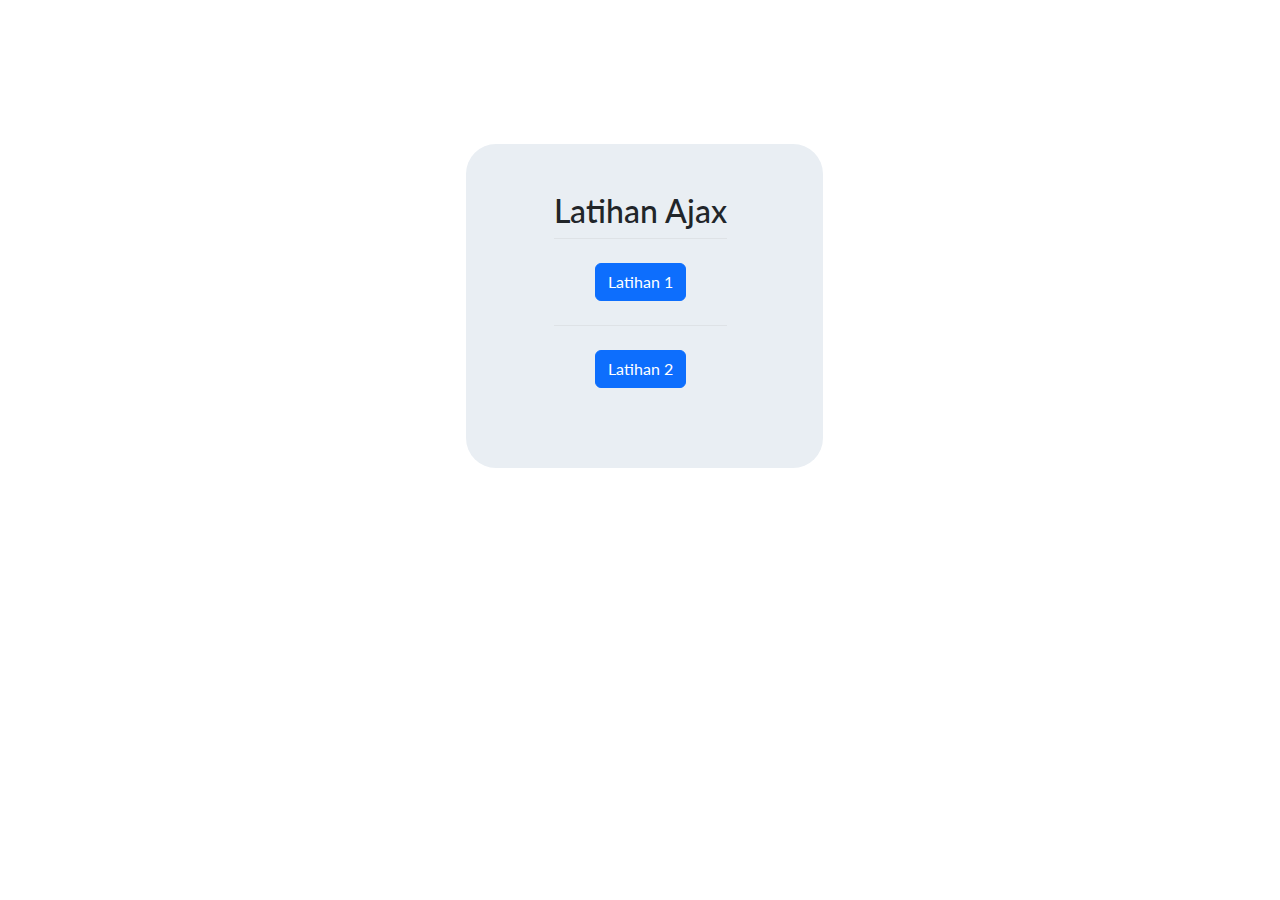
<file: index.html>
<!DOCTYPE html>
<html lang="en">
 
<head>
    <meta charset="UTF-8">
    <meta http-equiv="X-UA-Compatible" content="IE=edge">
    <meta name="viewport" content="width=device-width, initial-scale=1.0">
    <link href="https://cdn.jsdelivr.net/npm/bootstrap@5.1.1/dist/css/bootstrap.min.css" rel="stylesheet">
    <link rel="preconnect" href="https://fonts.googleapis.com">
    <link rel="preconnect" href="https://fonts.gstatic.com" crossorigin>
    <link href="https://fonts.googleapis.com/css2?family=Lato:wght@300;400&display=swap" rel="stylesheet"> <link rel="stylesheet" href="style.css">
    <script src="https://cdn.jsdelivr.net/npm/bootstrap@5.1.1/dist/js/bootstrap.bundle.min.js"></script>
    <title>Latihan Ajax</title>
 
</head>
 
<body>
    <div class="container d-flex justify-content-center">
        <div class="middleBox">
            <div class="cards" >
                <h2>Latihan Ajax</h2>
                <div class="px-3 border-top py-4 text-center" style="padding-bottom: 5px;">
                    <a href="testAjax.html" class="btn btn-primary">Latihan 1</a>
                  
                </div>
                <div class="px-3 border-top py-4 text-center">
                   
                    <a href="continent.html" class="btn btn-primary">Latihan 2</a>
                </div>
            </div>
           
        </div>
    </div>
</body>

</html>
</file>
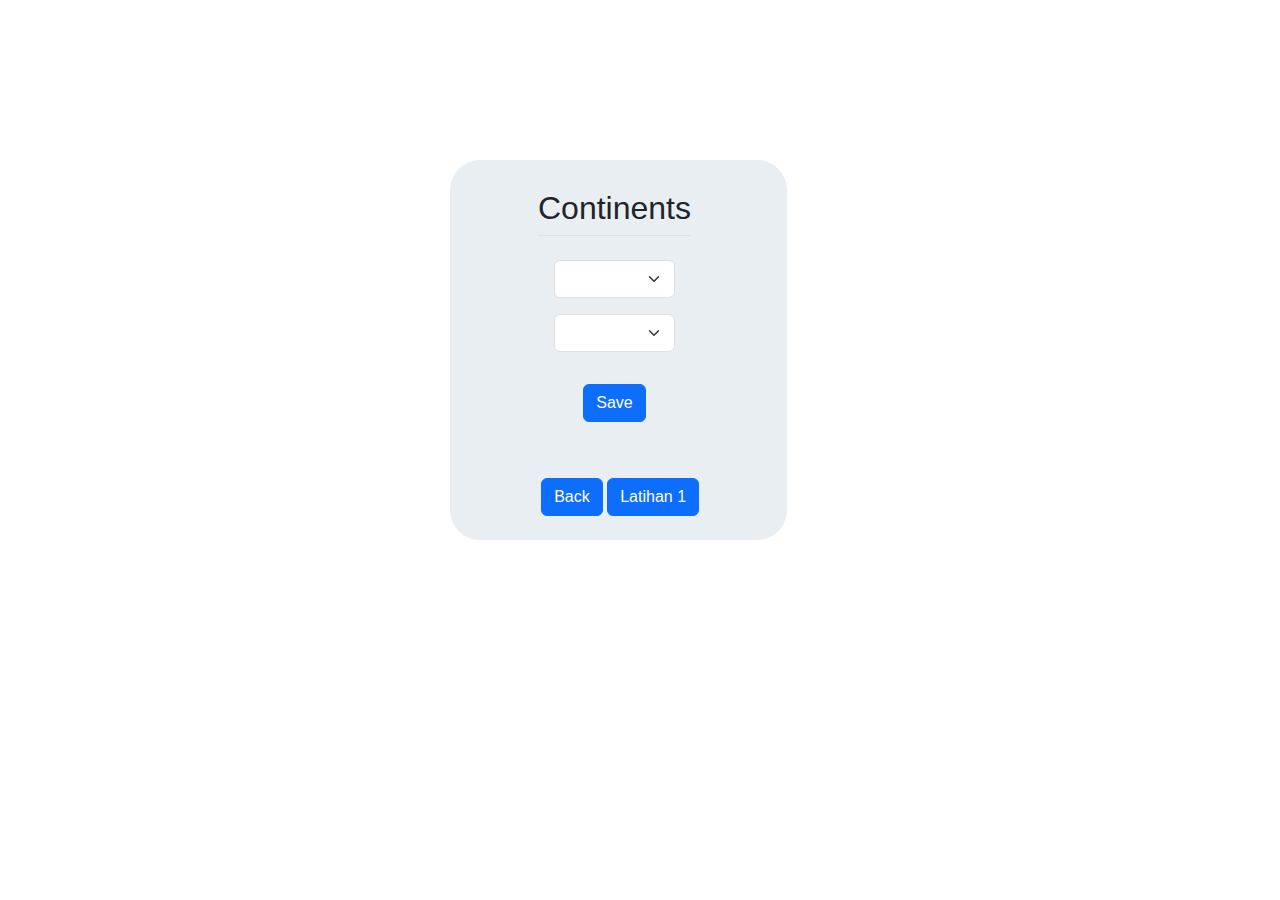
<file: continent.html>
<!DOCTYPE html>
<html lang="en">
 
<head>
    <meta charset="UTF-8">
    <meta http-equiv="X-UA-Compatible" content="IE=edge">
    <meta name="viewport" content="width=device-width, initial-scale=1.0">
    <link href="https://cdn.jsdelivr.net/npm/bootstrap@5.1.1/dist/css/bootstrap.min.css" rel="stylesheet">
    <script src="https://cdn.jsdelivr.net/npm/bootstrap@5.1.1/dist/js/bootstrap.bundle.min.js"></script>
    <link rel="stylesheet" href="style.css">
   
    <title>Pilih Continent</title>
 
</head>
 
<body onload="loadContinents()">
    <div class="container d-flex justify-content-center">
        <div class="boxAjax">

            <div class="cards2">
                <h2>Continents</h2>
                <div class="px-3 border-top py-4 text-center">
                    <select id="benua" class="form-select mb-3" onchange="loadCountry(document.getElementById('benua').value)">
                     </select>
                    <select id="negara" class="form-select">
                    </select>
                    <a href="#" class="btn btn-primary" style="margin-top: 2rem;">Save</a>
                </div>
            </div>
            <div class="navButton2">
                <a href="index.html" class="btn btn-primary">Back</a>
                <a href="testAjax.html" class="btn btn-primary">Latihan 1</a>
            
            </div>
        </div>
    </div>
</body>
 
<script>
    function loadContinents() {
        const xhttp = new XMLHttpRequest();
        xhttp.onload = function () {
            const myObj = JSON.parse(this.responseText);
            let html = "<option>Continent</option>";
            let idx = 0 ;
            for (let x of Object.keys(myObj)) {
                html += "<option";
               html += ` value='${idx}'>`;
                html += x;
                html += "</option>";
                idx += 1;
            }
            document.getElementById("benua").innerHTML = html;
        }
        xhttp.open("GET", "https://mocki.io/v1/255291e7-065b-4464-bf88-c476c918a237", true);
        xhttp.send();
    }
 
    function loadCountry(idx) {
        const xhttp = new XMLHttpRequest();
        xhttp.onload = function () {
            const myObj = JSON.parse(this.responseText);
            let html = "<option>Country</option>";
            for (let x of Object.values(myObj)[idx]) {
                html += "<option>";
                html += x;
                html += "</option>";
            }
            document.getElementById("negara").innerHTML = html;
        }
        xhttp.open("GET", "https://mocki.io/v1/255291e7-065b-4464-bf88-c476c918a237", true);
        xhttp.send();
    }
 
</script>
 
</html>
</file>
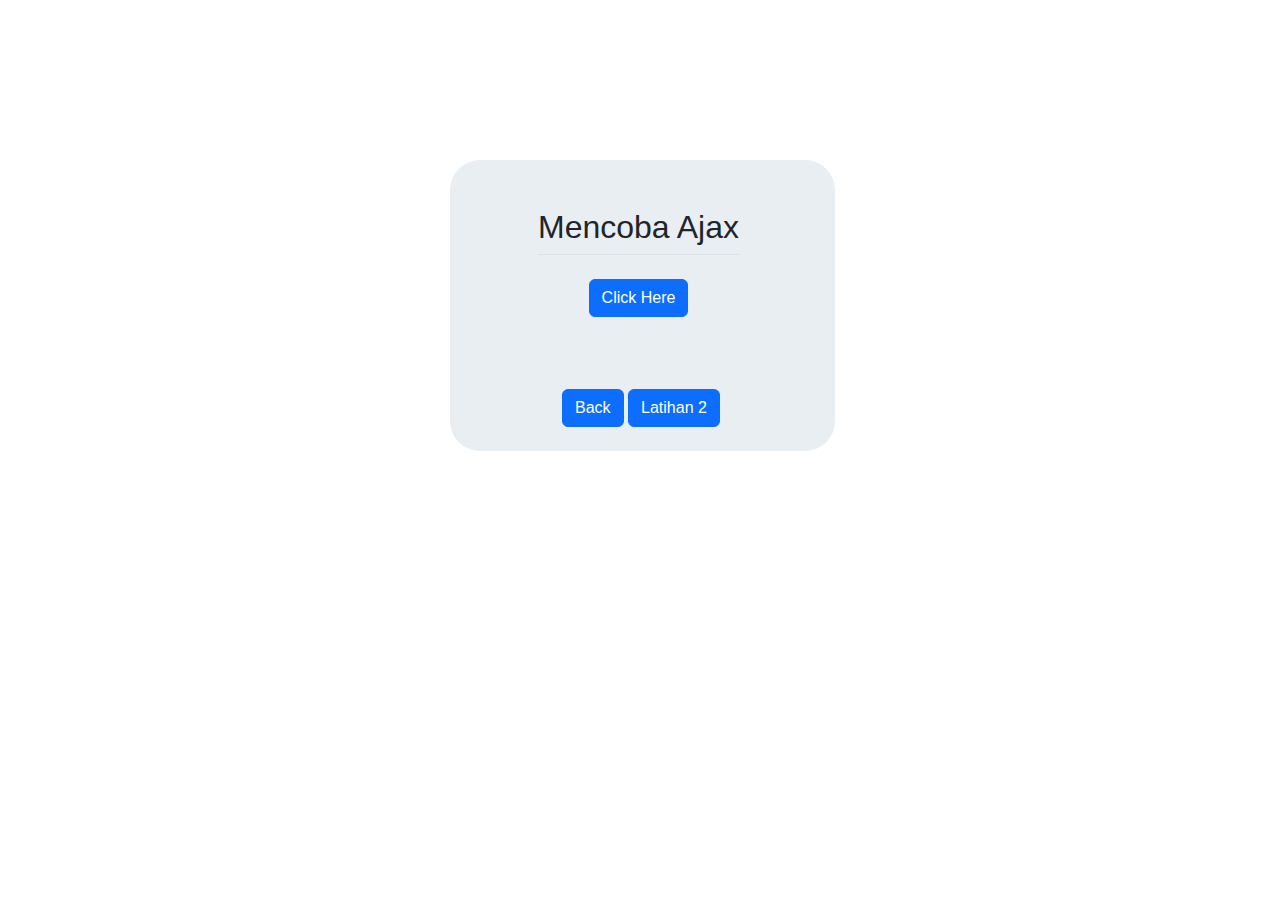
<file: testAjax.html>
<!DOCTYPE html>
<html lang="en">
 
<head>
    <meta charset="UTF-8">
    <meta http-equiv="X-UA-Compatible" content="IE=edge">
    <meta name="viewport" content="width=device-width, initial-scale=1.0">
    <link href="https://cdn.jsdelivr.net/npm/bootstrap@5.1.1/dist/css/bootstrap.min.css" rel="stylesheet">
    <script src="https://cdn.jsdelivr.net/npm/bootstrap@5.1.1/dist/js/bootstrap.bundle.min.js"></script>
    <link rel="stylesheet" href="style.css">
    
    <title>Testing Ajax</title>
  
</head>
 
<body>
    <div class="container d-flex justify-content-center">
        <div class="boxAjax">
            <div class="cards">
                <h2>Mencoba Ajax</h2>
                <div class="px-3 border-top py-4 text-center">
                    <button type="button" class="btn btn-primary" onclick="loadDoc()">Click Here</button>
                    <div class="my-3" id='iniTarget'></div>
                </div>
            </div>
            <div class="navButton">
                <a href="index.html" class="btn btn-primary">Back</a>
                <a href="continent.html" class="btn btn-primary">Latihan 2</a>
            
            </div>
            
        </div>
    </div>
</body>
 
<script>
    function loadDoc() {
        const xhttp = new XMLHttpRequest();
        xhttp.onload = function () {
            const myObj = JSON.parse(this.responseText);
            document.getElementById("iniTarget").innerHTML = myObj.teks;
        }
        xhttp.open("GET", "https://mocki.io/v1/5b4a0fd5-8d1d-4cf3-9d59-57e1382f317b", true);
       
        xhttp.send();
    }
</script>
 
</html>
</file>
<file: style.css>
body {
    background-image: url("https://images.unsplash.com/photo-1464618663641-bbdd760ae84a?ixid=MnwxMjA3fDB8MHxwaG90by1wYWdlfHx8fGVufDB8fHx8&ixlib=rb-1.2.1&auto=format&fit=crop&w=870&q=80");
    background-repeat: no-repeat;
    background-size: cover;
    font-family: 'Lato', sans-serif;
}
.middleBox{
    /* size: 500px; */
    background-color: rgb(233, 238, 243);
    margin-top: 9rem;
    margin-bottom: auto;
    margin-left: 24rem;
    margin-right: auto;
    padding-top: 1.5rem;
    padding-bottom:1.5rem;
    padding-right:4rem;
    padding-left: 1.5rem;
    border-radius: 30px
    
}
.boxAjax{
    background-color: rgb(233, 238, 243);
    margin-top: 10rem;
    margin-bottom: auto;
    margin-left: 23rem;
    margin-right: auto;
    padding-top: 1.5rem;
    padding-bottom:1.5rem;
    padding-right:4rem;
    padding-left: 1.5rem;
    border-radius: 30px
    
}
.cards{
    margin-top: 1.5rem;
    margin-bottom:2rem;
    margin-right:2rem;
    margin-left: 4rem;
}
.cards2{
    margin-top: 5px;
    margin-bottom:2rem;
    margin-right:2rem;
    margin-left: 4rem;
}
.navButton{
    margin-left: 5.5rem;
}
.navButton2{
    margin-left: 4.2rem;
}
</file>
